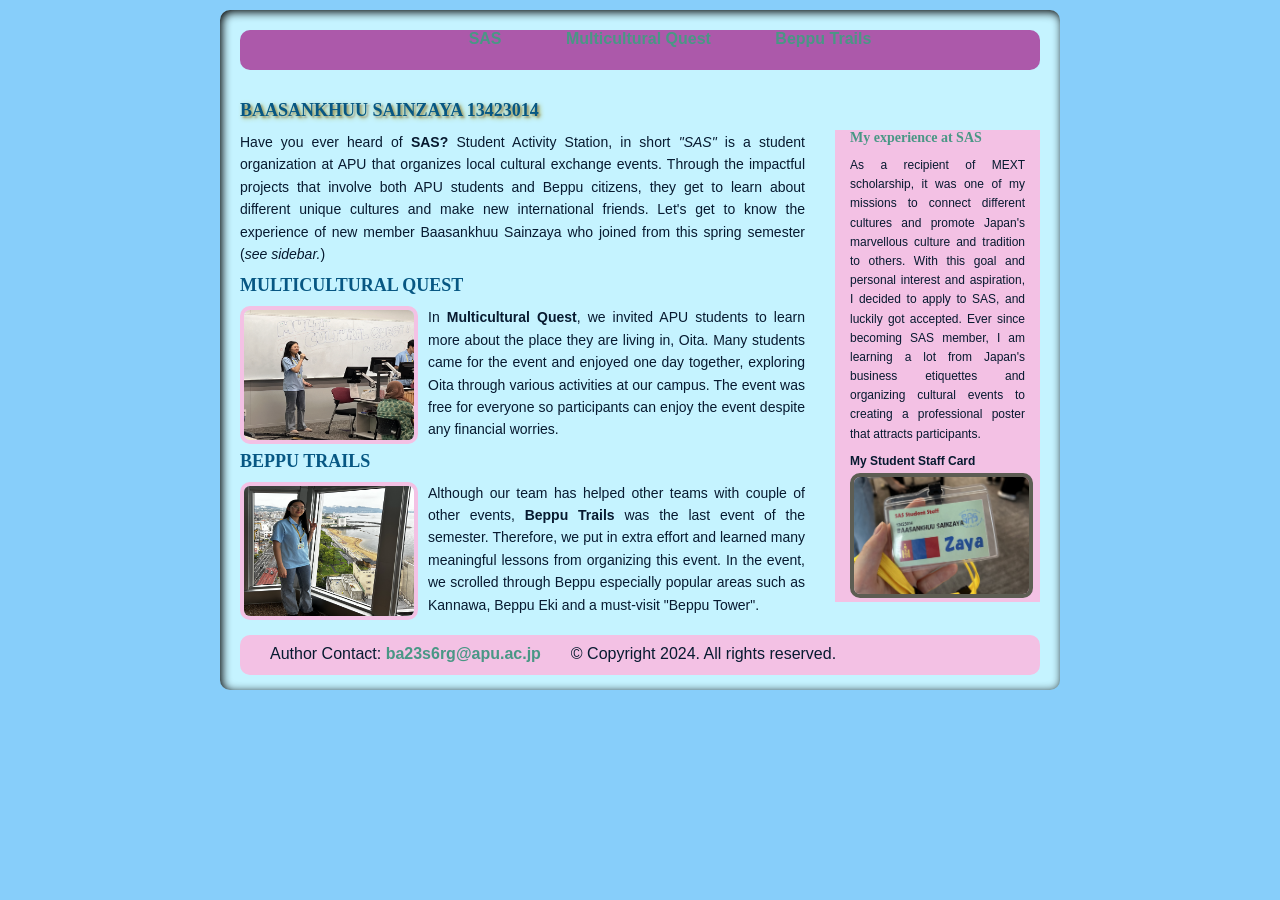
<file: index.html>
<!DOCTYPE html>
<html lang="en">

    <head>
        <meta charset="utf-8" />
        <title>SAS</title>

        <link rel="stylesheet" href="styles/Base-sheet1-meyer.css"/>
        <link rel="stylesheet" href="styles/Base-sheet2-Font format.css">
        <link rel="stylesheet" href="styles/Base-sheet3-Color format.css">
        <link rel="stylesheet" href="styles/Base-sheet4-box-styling.css">
        <link rel="stylesheet" href="styles/Base-sheet5-positioning.css">
        <link rel="stylesheet" href="styles/Base-sheet6-layout-floating.css">
        
        <style>
            h2#intro{
                text-shadow: 2px 2px 5px #aeb551, 2px 2px 2px #999;
            }
            .inset-shadow {
                -moz-box-shadow: inset 2px 2px 10px #000;
                -webkit-box-shadow: inset 2px 2px 10px #000;
                box-shadow: inset 2px 2px 10 px #000;
            }
            body, .inset-shadow, header#masthead, footer, img{
                border-radius: 10px;
            }
            h2#intro {
                position: relative;
                animation-duration: 3s;
                animation-name: slidein;
            }
            @keyframes slidein {
                from {
                    left: 320px;
                }

                to {
                    left: 0px;
                }
            }
        </style>
    </head>
    
    <body>
        <div class="inset-shadow">
            <header id="masthead" role="banner">
                    <nav role="navigation">
                        <ul id="toc">
                            <a href="index.html">SAS</a>
                            <a href="a.html">Multicultural Quest</a>
                            <a href="b.html">Beppu Trails</a>
                        </ul>
                    </nav>
            </header>

            <div id="content" role="main">
                <article class="overview">
                        <h2 id="intro">Baasankhuu Sainzaya 13423014</h2>
                        <p>
                            Have you ever heard of <strong>SAS?</strong> Student Activity Station, in short <em>"SAS"</em> is a student organization at APU that organizes local cultural exchange events. 
                            Through the impactful projects that involve both APU students and Beppu citizens, they get to learn about different unique cultures and make new international friends. Let's get to know the experience of new member Baasankhuu Sainzaya who joined from this spring semester (<i>see sidebar.</i>)
                        </p>
                    <section class="method">
                        <h2 id="hairpin">Multicultural Quest</h2>
                        <p><img src="Images/Multicultural Quest me speaking.PNG" width="170" height="130" alt="WPCR" />
                            In <b>Multicultural Quest</b>, we invited APU students to learn more about the place they are living in, Oita. Many students came for the event and enjoyed one day together, exploring Oita through various activities at our campus. The event was free for everyone so participants can enjoy the event despite any financial worries.
                        </p>
                    </section>
                    <section class="method">
                        <h2 id="rp">Beppu Trails</h2>
                        <p><img src="Images/Beppu Trails main pic.PNG" width="170" height="130" alt="Rule Protect" /> 
                            Although our team has helped other teams with couple of other events, <b>Beppu Trails</b> was the last event of the semester. Therefore, we put in extra effort and learned many meaningful lessons from organizing this event. In the event, we scrolled through Beppu especially popular areas such as Kannawa, Beppu Eki and a must-visit "Beppu Tower". 
                        </p>
                    </section>
                </article>
            </div> 

            <div id="sidebar" role="complimentary">
                <aside role="complementary">
                    <h3>My experience at SAS</h3>
                    <p>As a recipient of MEXT scholarship, it was one of my missions to connect different cultures and promote Japan's marvellous culture and tradition to others. With this goal and personal interest and aspiration, I decided to apply to SAS, and luckily got accepted. 
                        Ever since becoming SAS member, I am learning a lot from Japan's business etiquettes and organizing cultural events to creating a professional poster that attracts participants.
                    </p>
                    <figure id="eff">
                        <figcaption>
                            <b>My Student Staff Card</b>
                        </figcaption>
                        <img width="175px" src="Images/My SAS card.jpg" alt="wpcr efficiency" />
                    </figure>
                </aside>
            </div>
     
            <footer role="contentinfo">
                <ul id="ft">
                    <li><address> Author Contact:
                    <a href="mailto:ba23s6rg@apu.ac.jp">ba23s6rg@apu.ac.jp</a>
                </address></li>
                    <li id="cp"><small>&copy; Copyright 2024. All rights reserved.</small></li>
                    <li id="ts">
                </ul>
            </footer>
        </div>
    </body>
</html>
</file>
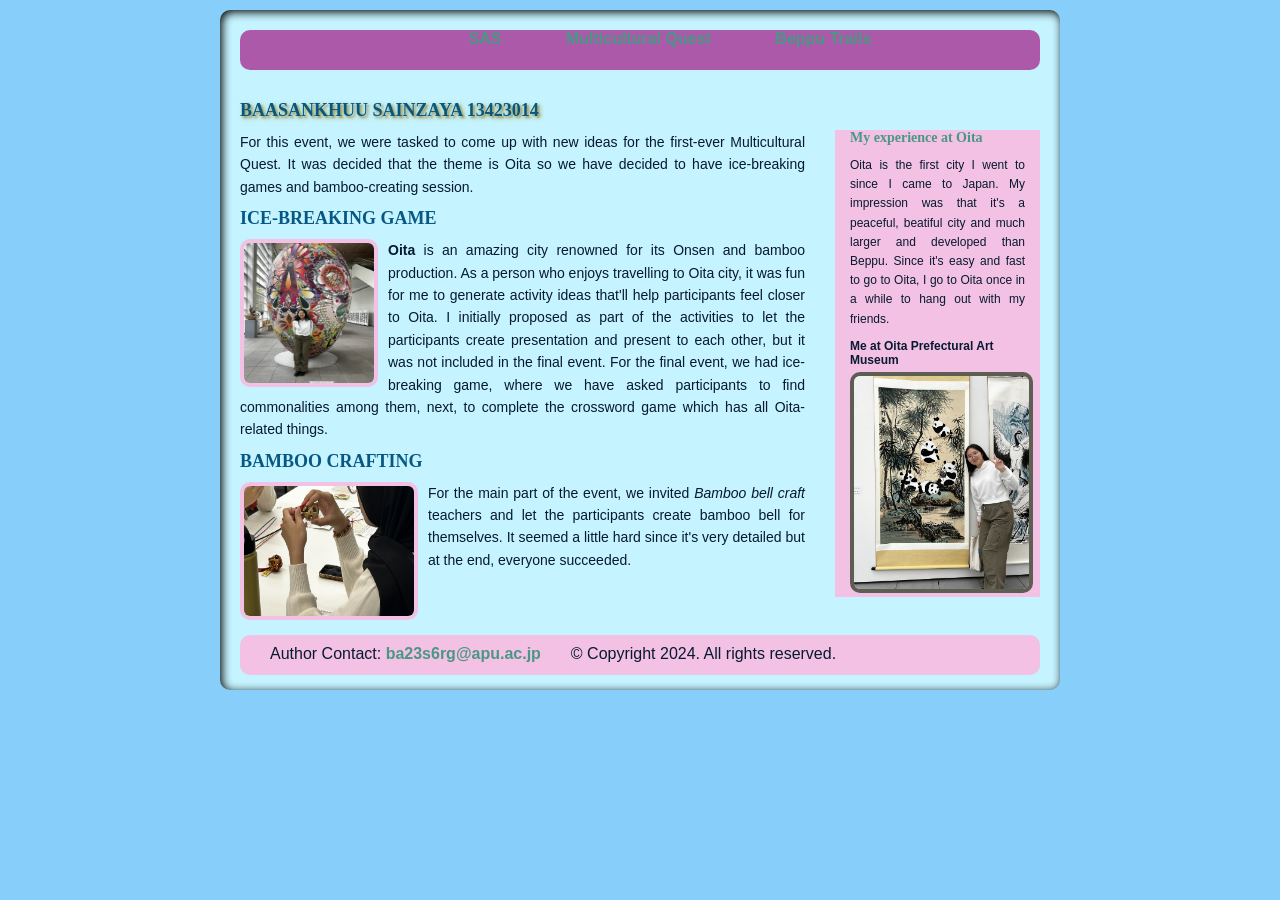
<file: a.html>
<!DOCTYPE html>
<html lang="en">

    <head>
        <meta charset="utf-8" />
        <title>SAS</title>

        <link rel="stylesheet" href="styles/Base-sheet1-meyer.css"/>
        <link rel="stylesheet" href="styles/Base-sheet2-Font format.css">
        <link rel="stylesheet" href="styles/Base-sheet3-Color format.css">
        <link rel="stylesheet" href="styles/Base-sheet4-box-styling.css">
        <link rel="stylesheet" href="styles/Base-sheet5-positioning.css">
        <link rel="stylesheet" href="styles/Base-sheet6-layout-floating.css">
        
        <style>
            h2#intro{
                text-shadow: 2px 2px 5px #aeb551, 2px 2px 2px #999;
            }
            .inset-shadow {
                -moz-box-shadow: inset 2px 2px 10px #4594bb;
                -webkit-box-shadow: inset 2px 2px 10px #000;
                box-shadow: inset 2px 2px 10 px #000;
            }
            body, .inset-shadow, header#masthead, footer, img{
                border-radius: 10px;
            }
            h2#intro {
                position: relative;
                animation-duration: 3s;
                animation-name: slidein;
            }
            @keyframes slidein {
                from {
                    left: 320px;
                }

                to {
                    left: 0px;
                }
            }
        </style>
    </head>
    
    <body>
        <div class="inset-shadow">
            <header id="masthead" role="banner">
                <nav role="navigation">
                    <ul id="toc">
                        <a href="index.html">SAS</a>
                        <a href="a.html">Multicultural Quest</a>
                        <a href="b.html">Beppu Trails</a>
                    </ul>
                </nav>
            </header>

            <div id="content" role="main">
                <article class="overview">
                        <h2 id="intro">Baasankhuu Sainzaya 13423014</h2>
                        <p>
                            For this event, we were tasked to come up with new ideas for the first-ever Multicultural Quest. It was decided that the theme is Oita so we have decided to have ice-breaking games and bamboo-creating session.  
                        </p>
                    <section class="method">
                        <h2 id="hairpin">Ice-breaking game</h2>
                        <p><img src="Images/Me at Oita museum.PNG" width="130" height="140" alt="WPCR" />
                            <b>Oita</b> is an amazing city renowned for its Onsen and bamboo production. As a person who enjoys travelling to Oita city, it was fun for me to generate activity ideas that'll help participants feel closer to Oita. I initially proposed as part of the activities to let the participants create presentation and present to each other, but it was not included in the final event. For the final event, we had ice-breaking game, 
                            where we have asked participants to find commonalities among them, next, to complete the crossword game which has all Oita-related things. 
                        </p>
                    </section>
                    <section class="method">
                        <h2 id="rp">Bamboo crafting</h2>
                        <p><img src="Images/bamboo bell.PNG" width="170" height="130" alt="Rule Protect" /> 
                            For the main part of the event, we invited <em>Bamboo bell craft</em>  teachers and let the participants create bamboo bell for themselves. It seemed a little hard since it's very detailed but at the end, everyone succeeded. 
                        </p>
                    </section>
                </article>
            </div> 

            <div id="sidebar" role="complimentary">
                <aside role="complementary">
                    <h3>My experience at Oita</h3>
                    <p>Oita is the first city I went to since I came to Japan. My impression was that it's a peaceful, beatiful city and much larger and developed than Beppu. Since it's easy and fast to go to Oita, I go to Oita once in a while to hang out with my friends.  
                    </p>
                    <figure id="eff">
                        <figcaption>
                            <b>Me at Oita Prefectural Art Museum</b>
                        </figcaption>
                        <img width="175px" src="Images/Me with panda.PNG" alt="wpcr efficiency" />
                    </figure>
                </aside>
            </div>
     
            <footer role="contentinfo">
                <ul id="ft">
                    <li><address> Author Contact:
                    <a href="mailto:ba23s6rg@apu.ac.jp">ba23s6rg@apu.ac.jp</a>
                </address></li>
                    <li id="cp"><small>&copy; Copyright 2024. All rights reserved.</small></li>
                    <li id="ts">
                </ul>
            </footer>
        </div>
    </body>
</html>
</file>
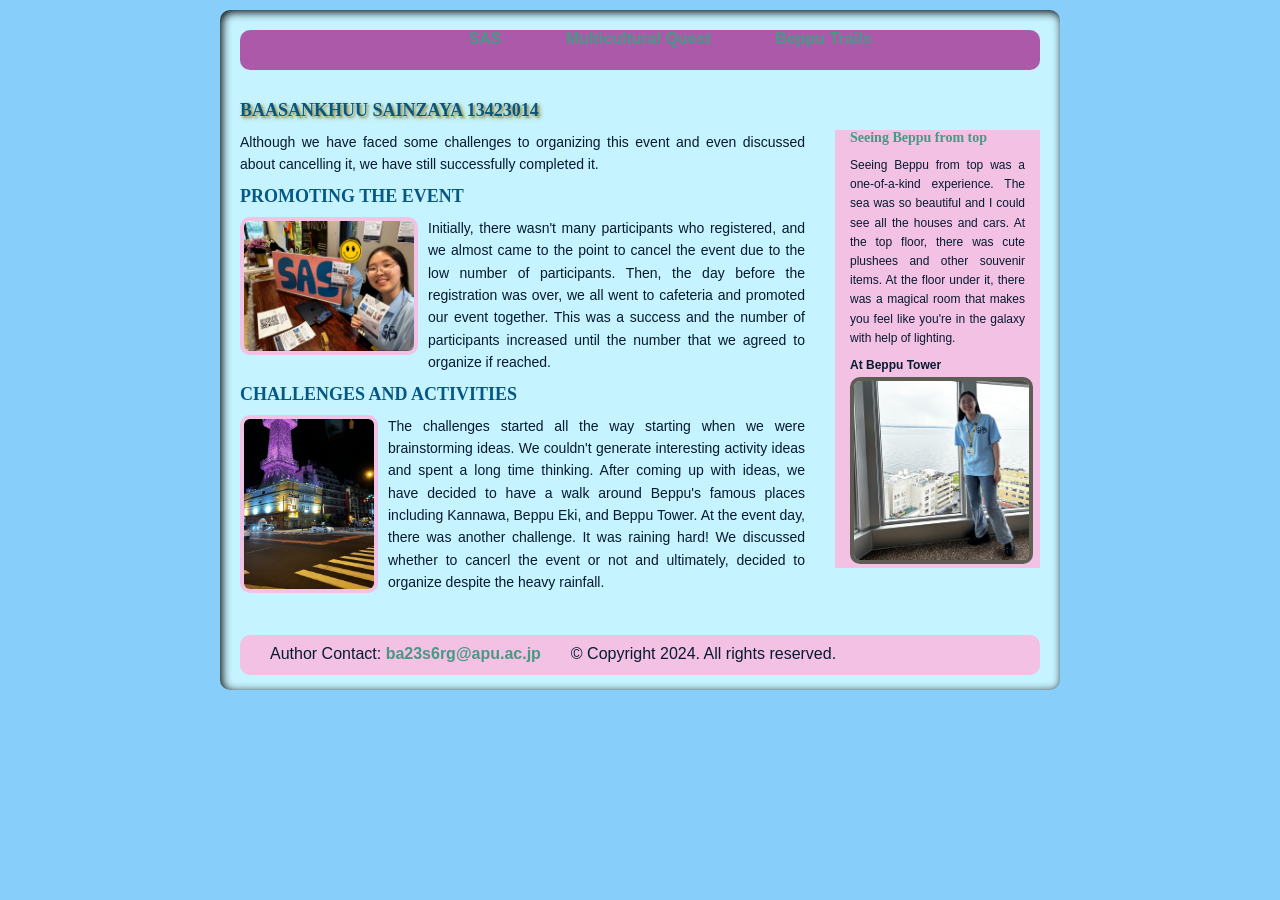
<file: b.html>
<!DOCTYPE html>
<html lang="en">

    <head>
        <meta charset="utf-8" />
        <title>SAS</title>

        <link rel="stylesheet" href="styles/Base-sheet1-meyer.css"/>
        <link rel="stylesheet" href="styles/Base-sheet2-Font format.css">
        <link rel="stylesheet" href="styles/Base-sheet3-Color format.css">
        <link rel="stylesheet" href="styles/Base-sheet4-box-styling.css">
        <link rel="stylesheet" href="styles/Base-sheet5-positioning.css">
        <link rel="stylesheet" href="styles/Base-sheet6-layout-floating.css">
        
        <style>
            h2#intro{
                text-shadow: 2px 2px 5px #aeb551, 2px 2px 2px #999;
            }
            .inset-shadow {
                -moz-box-shadow: inset 2px 2px 10px #4594bb;
                -webkit-box-shadow: inset 2px 2px 10px #000;
                box-shadow: inset 2px 2px 10 px #000;
            }
            body, .inset-shadow, header#masthead, footer, img{
                border-radius: 10px;
            }
            h2#intro {
                position: relative;
                animation-duration: 3s;
                animation-name: slidein;
            }
            @keyframes slidein {
                from {
                    left: 320px;
                }

                to {
                    left: 0px;
                }
            }
        </style>
    </head>
    
    <body>
        <div class="inset-shadow">
            <header id="masthead" role="banner">
                <nav role="navigation">
                    <ul id="toc">
                        <a href="index.html">SAS</a>
                        <a href="a.html">Multicultural Quest</a>
                        <a href="b.html">Beppu Trails</a>
                    </ul>
                </nav>
            </header>

            <div id="content" role="main">
                <article class="overview">
                        <h2 id="intro">Baasankhuu Sainzaya 13423014</h2>
                        <p>
                            Although we have faced some challenges to organizing this event and even discussed about cancelling it, we have still successfully completed it.   
                        </p>
                    <section class="method">
                        <h2 id="hairpin">Promoting the event</h2>
                        <p><img src="Images/Promoting SAS.jpg" width="170" height="130" alt="WPCR" />
                            Initially, there wasn't many participants who registered, and we almost came to the point to cancel the event due to the low number of participants. Then, the day before the registration was over, we all went to cafeteria and promoted our event together. This was a success and the number of participants increased until the number that we agreed to organize if reached.
                        </p>
                    </section>
                    <section class="method">
                        <h2 id="rp">Challenges and Activities</h2>
                        <p><img src="Images/IMG_1316 (1).jpg" width="130" height="170" alt="Rule Protect" /> 
                            The challenges started all the way starting when we were brainstorming ideas. We couldn't generate interesting activity ideas and spent a long time thinking. After coming up with ideas, we have decided to have a walk around Beppu's famous places including Kannawa, Beppu Eki, and Beppu Tower. At the event day, there was another challenge. It was raining hard! We discussed whether to cancerl the event or not and ultimately, decided to organize despite the heavy rainfall. 
                        </p>
                    </section>
                </article>
            </div> 

            <div id="sidebar" role="complimentary">
                <aside role="complementary">
                    <h3>Seeing Beppu from top</h3>
                    <p>Seeing Beppu from top was a one-of-a-kind experience. The sea was so beautiful and I could see all the houses and cars. At the top floor, there was cute plushees and other souvenir items. At the floor under it, there was a magical room that makes you feel like you're in the galaxy with help of lighting. 
                    </p>
                    <figure id="eff">
                        <figcaption>
                            <b>At Beppu Tower</b>
                        </figcaption>
                        <img width="175px" src="Images/IMG-1862.jpg" alt="wpcr efficiency" />
                    </figure>
                </aside>
            </div>
     
            <footer role="contentinfo">
                <ul id="ft">
                    <li><address> Author Contact:
                    <a href="mailto:ba23s6rg@apu.ac.jp">ba23s6rg@apu.ac.jp</a>
                </address></li>
                    <li id="cp"><small>&copy; Copyright 2024. All rights reserved.</small></li>
                    <li id="ts">
                </ul>
            </footer>
        </div>
    </body>
</html>
</file>
<file: styles/Base-sheet1-meyer.css>
/* http://meyerweb.com/eric/tools/css/reset/ 
   v2.0 | 20110126
   License: none (public domain)
*/

html, body, div, span, applet, object, iframe,
h1, h2, h3, h4, h5, h6, p, blockquote, pre,
a, abbr, acronym, address, big, cite, code,
del, dfn, em, img, ins, kbd, q, s, samp,
small, strike, strong, sub, sup, tt, var,
b, u, i, center,
dl, dt, dd, ol, ul, li,
fieldset, form, label, legend,
table, caption, tbody, tfoot, thead, tr, th, td,
article, aside, canvas, details, embed, 
figure, figcaption, footer, header, hgroup, 
menu, nav, output, ruby, section, summary,
time, mark, audio, video {
	margin: 0;
	padding: 0;
	border: 0;
	font-size: 100%;
	font: inherit;
	vertical-align: baseline;
}
/* HTML5 display-role reset for older browsers */
article, aside, details, figcaption, figure, 
footer, header, hgroup, menu, nav, section {
	display: block;
}
body {
	line-height: 1;
}
ol, ul {
	list-style: none;
}
blockquote, q {
	quotes: none;
}
blockquote:before, blockquote:after,
q:before, q:after {
	content: '';
	content: none;
}
table {
	border-collapse: collapse;
	border-spacing: 0;
}
</file>
<file: styles/Base-sheet2-Font format.css>
@charset "UTF-8";

/* 1. Necessary re-styling due to CSS Reset:*/
strong, b{
	font-weight: bold;
	}
			
em, i{
	font-style: italic;
}

sup {
	vertical-align: super;
	font-size: smaller; 
	}

/* 2. Body and Page Container*/
body {	
	font: 100% arial, serif;
	}	
	
/* 3. Element Formats */
h2, h3 {
	font: bold 18px "Arial, sans-serif"; /* 18px 1.125em */
	}
	
h2 {
	text-transform: uppercase;
	font-variant: small-caps;
	}

h3 {
	font-size: 14px; /* 14px .875em*/
	}

p {
	font-size: 14px; /* 14px .875em*/
	line-height: 1.6;
	text-align: justify;
	}	
abbr[title]	{
	text-decoration: unset;
}

/* 5. Link formats */
a:link {
	font-weight: bold;
	text-decoration: none;
	}

a:visited {
	text-decoration: none;
	}

a:hover {
	font-weight: bold;
	text-decoration: underline;
	}

/* 6. Nav Formats */
ul#toc li{
	font-size: 14px; /* 14px .875em */
	}

/* 7. Sidebar Formats */
aside p, figcaption {
	font-size: 12px; /* 12px .75em*/
	}

/* 8. Footer Formats */
footer {
	font-size: 16px; /* 16px 1em*/
	}

li#ts{
	font-size: 14px; /* 14px 0.875em*/
	font-style: oblique;
	}
</file>
<file: styles/Base-sheet3-Color format.css>
@charset "UTF-8";

/**** BACKGROUND COLORS ****/
/* dark maroon */
body {	
	background: #87CEFA; 
	}
	
/*light grey*/
.inset-shadow {	
	background: #c5f3ff; 
	}
	
/* olive green */
header#masthead {	
	background-color: #ac59aa;     
	}

/* light olive */
div#sidebar, footer {
	background: #f3c1e4; 
	}

/**** FOREGROUND COLORS ****/
/* olive green */
body {	
	color: #071a30;     
	}
		
/* dark blue-gray*/	
h2, h3 {
	color: #075783;      
	}
	
/* dark blue */	
div#sidebar h3, a:link {
	color: #499785; 
	}
	
/* light maroon */		
li#ts, a:hover, a:visited {
	color: #c5f3ff; 
	}
</file>
<file: styles/Base-sheet4-box-styling.css>
body {
    height: 670px;
    width: 840px;

    margin: 0 auto; /*trick for centering*/
    margin-top: 10px;
    }

/* Page container */
div.inset-shadow {
    height: 670px;
    width: auto;

    padding: 5px 10px 5px 10px;
    }

/* Navigation */
header#masthead{
    height: 40px;
    width: 800px;

    margin: 15px 10px;
    gap: 70px;
    justify-content: center;
    text-align: center;
    }
ul#toc a{
    margin-top: 10px;
    margin-left: 60px;
    gap: 30px;
    justify-content: center;
    text-align: center;
    align-items: center;
    }
/* Main Article */
div#content{
    height: auto;
    width: 565px;

    padding: 0px 10px;
    }

/* Sidebar */
div#sidebar{
    height: auto;
    width: 175px;

    padding: 0 15px;
    }

/* Footer */
footer{
    height: 40px;
    width: 800px;
    }
ul#ft li {
    margin-top: 10px;
    margin-left: 30px;
    }

img {
    border: 4px solid #f3c1e4;
    }
figure img{
    border-color: #75cccf;
    }
abbr[title] {
    border-bottom: thin rgb(5, 39, 65) dotted;
    }
p {
    padding-top: 10px;
    }
article p img {
    margin-right: 10px;
    }
figure#eff{
    margin-top: 10px;
    }

figure img{
    margin-top: 5px;
    border-color: #5d5d53;
    }
/* Elements */
section.method h2 {
    margin-top: 10px;
    }
</file>
<file: styles/Base-sheet5-positioning.css>
/* Page container */
div.inset-shadow {
    position: relative;
}

/* Div positioning */
/* Main content */
div#content{
    position: absolute;
    top: 90px;
    left: 10px;
}

/* Sidebar */
div#sidebar{
    position: absolute;
    top: 120px;
    right: 20px;
}

/* Footer */
footer {
    position: absolute;
    bottom: 15px;
    left: 20px;
}
</file>
<file: styles/Base-sheet6-layout-floating.css>
ul#toc li{
    display: inline-block;
    float: left;
}
article p img {
    float: left;
}
ul#ft li {
    display: inline-block;
    float: left;
}
</file>
